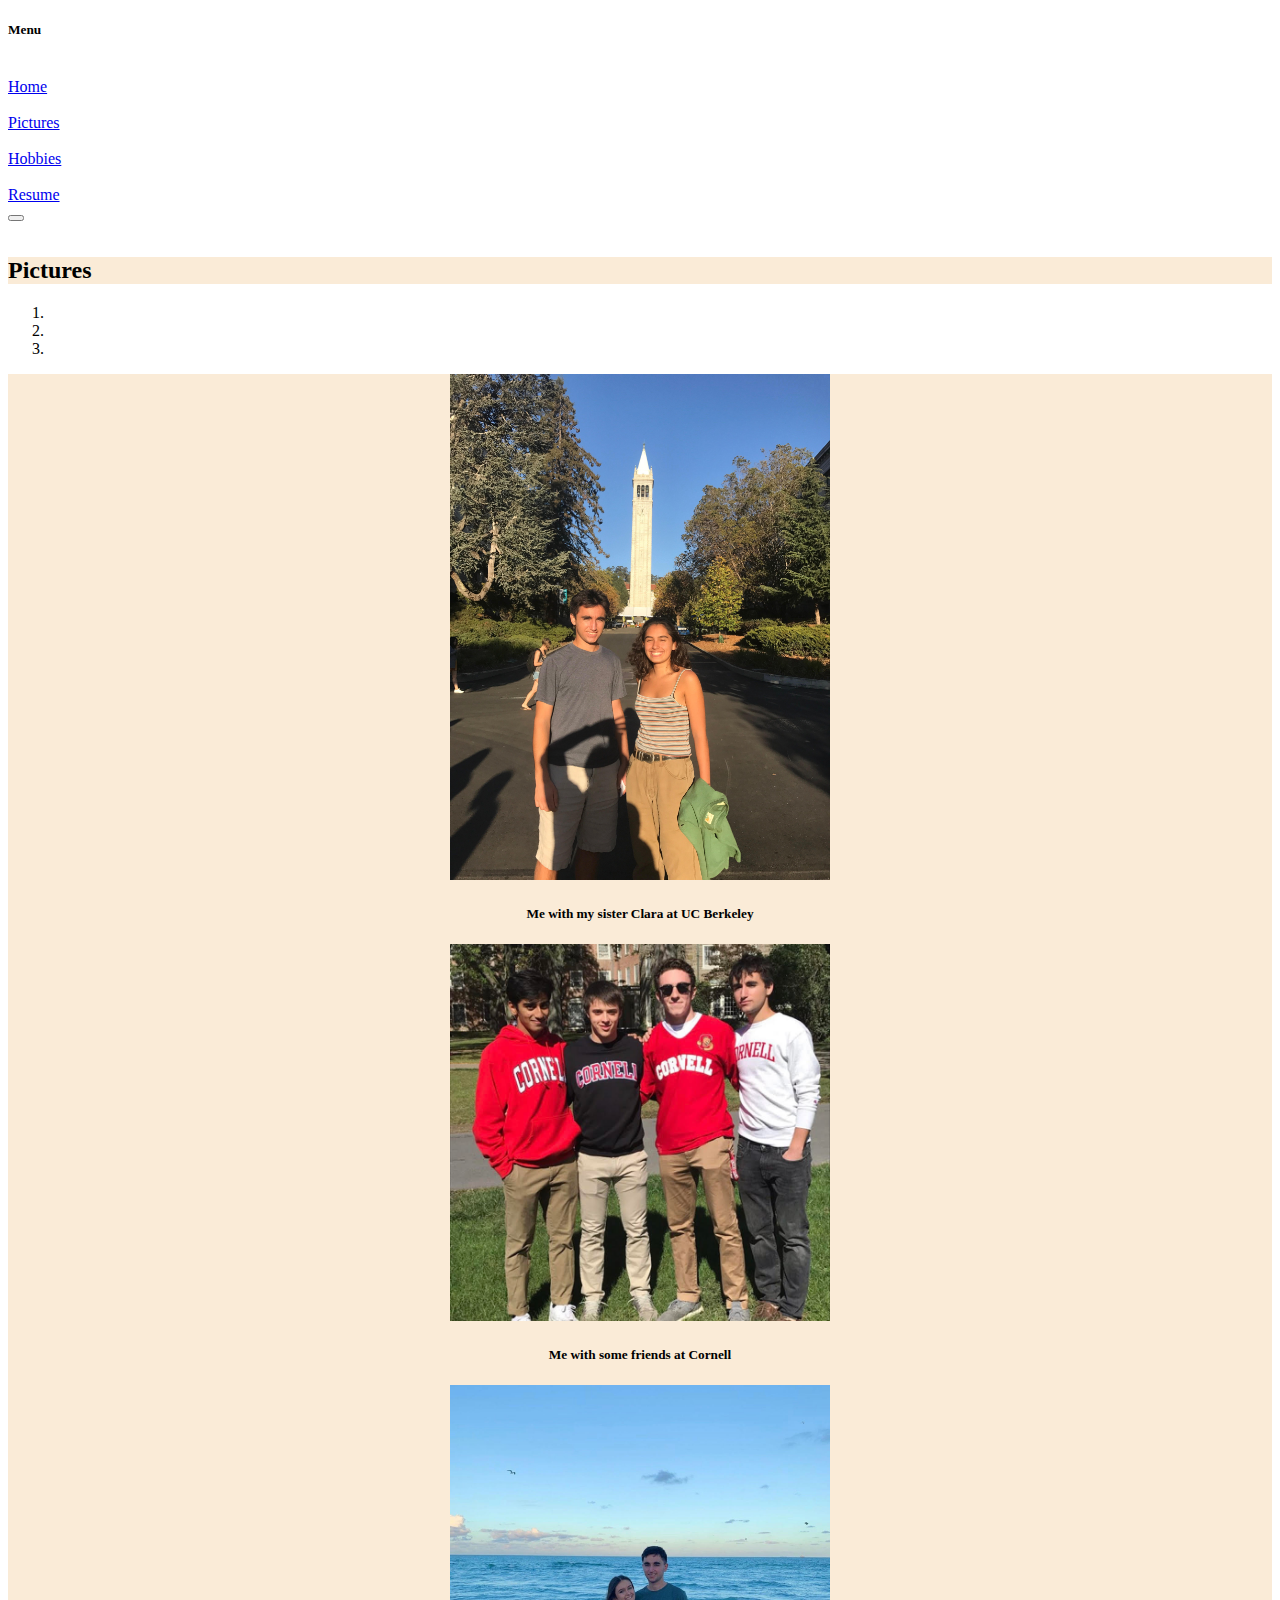
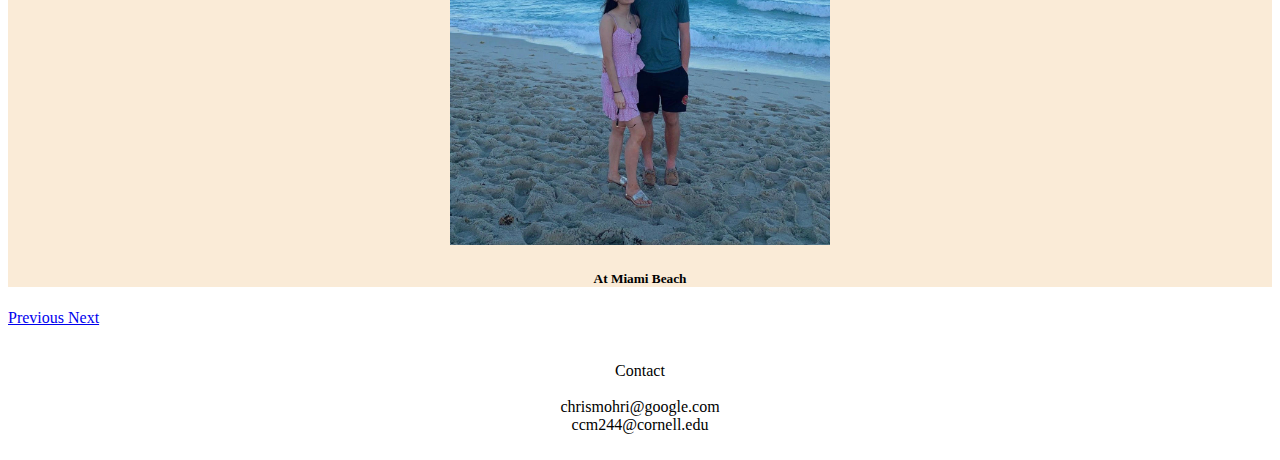
<file: portfolio/src/main/webapp/pictures.html>
<!DOCTYPE html>
<html>
<head>
  <meta charset="UTF-8">
  <title>Chris's Pictures</title>
  <link rel="stylesheet" href="style.css">
  <link rel="stylesheet" href="https://stackpath.bootstrapcdn.com/bootstrap/4.5.0/css/bootstrap.min.css" 
  integrity="sha384-9aIt2nRpC12Uk9gS9baDl411NQApFmC26EwAOH8WgZl5MYYxFfc+NcPb1dKGj7Sk"
  crossorigin="anonymous">
  <script src="script.js"></script>
</head>
  
<body>
  <div class:"container-fluid">
    <div>
      <div class="collapse" id="navbarToggleExternalContent">
        <div class="bg-dark p-4">
          <h5 class="text-white h4">Menu</h5><br>
          <a href="index.html" class="btn btn-outline-light" role="dark">Home</a><br><br>
          <a href="pictures.html" class="btn btn-outline-light" role="dark">Pictures</a><br><br>
          <a href="hobbies.html" class="btn btn-outline-light" role="dark">Hobbies</a><br><br>
          <a href="resume.html" class="btn btn-outline-light" role="dark">Resume</a><br>
        </div>
      </div>
      <div class:"col">
        <nav class="navbar navbar-dark bg-dark">
          <button class="navbar-toggler" type="button" data-toggle="collapse" data-target="#navbarToggleExternalContent" aria-controls="navbarToggleExternalContent" aria-expanded="false" aria-label="Toggle navigation">
          <span class="navbar-toggler-icon"></span>
          </button>
        </nav>
      </div>
    </div>   
  <div class="row peach">
    <div class="col-2">
    </div>
    <div class="col-8 margin-atop">
      <h2>Pictures</h2>
    </div>
  </div>
  <div id="carouselExampleIndicators" class="carousel slide" data-ride="carousel">
    <ol class="carousel-indicators">
      <li data-target="#carouselExampleIndicators" data-slide-to="0" class="active"></li>
      <li data-target="#carouselExampleIndicators" data-slide-to="1"></li>
      <li data-target="#carouselExampleIndicators" data-slide-to="2"></li>
    </ol>
    <div class="carousel-inner peach">
      <div class="carousel-item active center-image">
        <img src="images.html/ChrisClaraUCB.jpg" alt="Picture with sister" style="width:30%;height:30%;">
        <div class="carousel-caption d-none d-md-block">
          <h5>Me with my sister Clara at UC Berkeley</h5>
        </div>
      </div>
      <div class="carousel-item center-image">
        <img src="images.html/quad.jpg" alt="Picture with friends" style="width:30%;height:30%;">
        <div class="carousel-caption d-none d-md-block">
          <h5>Me with some friends at Cornell</h5>
        </div>
      </div>
      <div class="carousel-item center-image">
      <img src="images.html/miami.jpg" alt="Miami Beach" style="width:30%;height:30%;">
        <div class="carousel-caption d-none d-md-block">
          <h5>At Miami Beach</h5>
        </div>
      </div>
    </div>
    <a class="carousel-control-prev" href="#carouselExampleIndicators" role="button" data-slide="prev">
      <span class="carousel-control-prev-icon" aria-hidden="true"></span>
      <span class="sr-only">Previous</span>
    </a>
    <a class="carousel-control-next" href="#carouselExampleIndicators" role="button" data-slide="next">
      <span class="carousel-control-next-icon" aria-hidden="true"></span>
      <span class="sr-only">Next</span>
    </a>
  </div>
  <div class="row bg-dark text-light footer">
    <div class="col center-text">
      Contact<br><br>chrismohri@google.com<br>ccm244@cornell.edu<br><br>
    </div>
  </div>
</div>
  <script src="https://code.jquery.com/jquery-3.2.1.slim.min.js" integrity="sha384-KJ3o2DKtIkvYIK3UENzmM7KCkRr/rE9/Qpg6aAZGJwFDMVNA/GpGFF93hXpG5KkN"
    crossorigin="anonymous"></script>
  <script src="https://cdnjs.cloudflare.com/ajax/libs/popper.js/1.12.9/umd/popper.min.js" integrity="sha384-ApNbgh9B+Y1QKtv3Rn7W3mgPxhU9K/ScQsAP7hUibX39j7fakFPskvXusvfa0b4Q"
    crossorigin="anonymous"></script>
  <script src="https://maxcdn.bootstrapcdn.com/bootstrap/4.0.0/js/bootstrap.min.js" integrity="sha384-JZR6Spejh4U02d8jOt6vLEHfe/JQGiRRSQQxSfFWpi1MquVdAyjUar5+76PVCmYl"
    crossorigin="anonymous"></script>
</body>
</html>
</file>
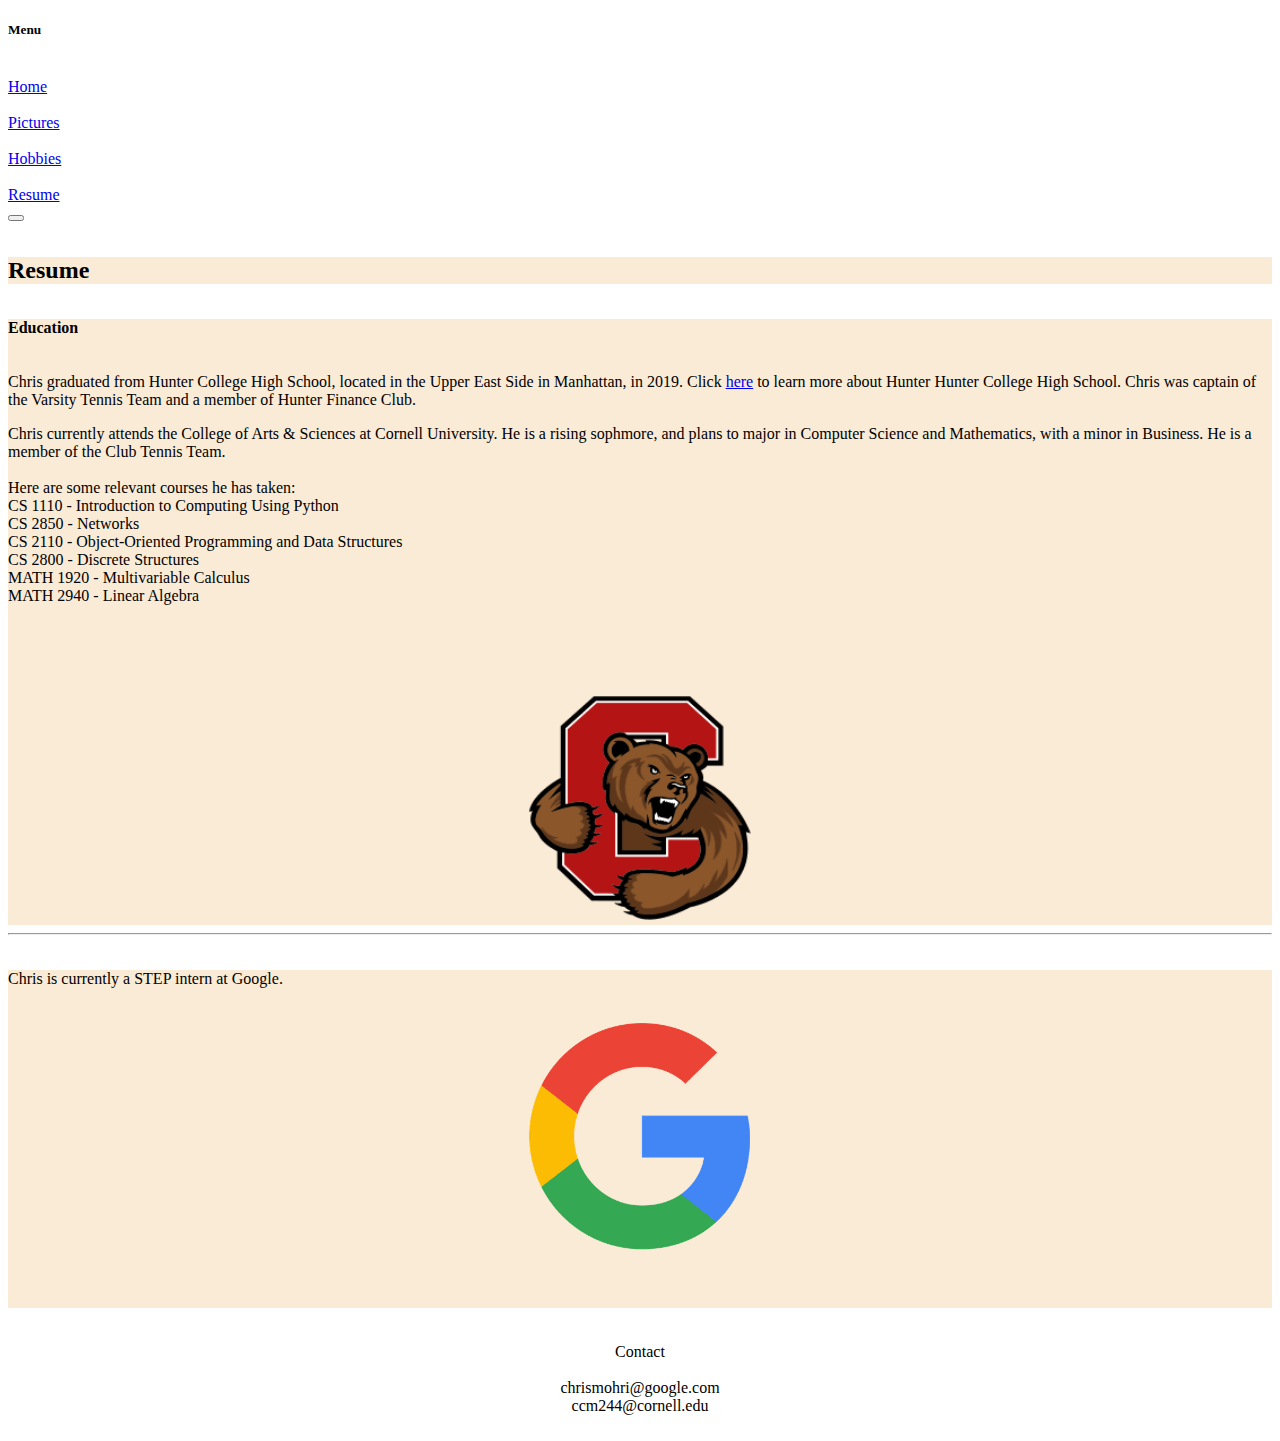
<file: portfolio/src/main/webapp/resume.html>
<!DOCTYPE html>
<html>
<head>
  <meta charset="UTF-8">
  <title>Chris's Resume</title>
  <link rel="stylesheet" href="style.css">
  <link rel="stylesheet" href="https://stackpath.bootstrapcdn.com/bootstrap/4.5.0/css/bootstrap.min.css" 
  integrity="sha384-9aIt2nRpC12Uk9gS9baDl411NQApFmC26EwAOH8WgZl5MYYxFfc+NcPb1dKGj7Sk"
  crossorigin="anonymous">
  <script src="script.js"></script>
</head>

<body>
  <div class:"container-fluid">

    <div>
      <div class="collapse" id="navbarToggleExternalContent">
        <div class="bg-dark p-4">
          <h5 class="text-white h4">Menu</h5><br>
          <a href="index.html" class="btn btn-outline-light" role="dark">Home</a><br><br>
          <a href="pictures.html" class="btn btn-outline-light" role="dark">Pictures</a><br><br>
          <a href="hobbies.html" class="btn btn-outline-light" role="dark">Hobbies</a><br><br>
          <a href="resume.html" class="btn btn-outline-light" role="dark">Resume</a><br>
        </div>
      </div>
      <div class:"col">
        <nav class="navbar navbar-dark bg-dark">
          <button class="navbar-toggler" type="button" data-toggle="collapse" data-target="#navbarToggleExternalContent" aria-controls="navbarToggleExternalContent" aria-expanded="false" aria-label="Toggle navigation">
          <span class="navbar-toggler-icon"></span>
          </button>
        </nav>
      </div>
    </div>   

  <div class="row peach">
    <div class="col-2">
    </div>
    <div class="col-8 margin-atop">
      <h2>Resume</h2>
    </div>
  </div>

  <div class="row peach">
    <div class="col-2">
    </div>
    <div class="col-4 margin-atop">
      <b>Education</b><br><br><br>Chris graduated from Hunter College High School, located in the Upper East 
      Side in Manhattan, in 2019. Click
      <a class="one" href="https://en.wikipedia.org/wiki/Hunter_College_High_School">here</a> 
      to learn more about Hunter Hunter College High School. Chris was captain
      of the Varsity Tennis Team and a member of Hunter Finance Club. <br></p>
      <p>Chris currently attends the College of Arts & Sciences at Cornell University.
      He is a rising sophmore, and plans to major in Computer Science and Mathematics, 
      with a minor in Business. He is a member of the Club Tennis Team. 
      <br><br>
      Here are some relevant courses he has taken:
      <br>
      CS 1110 - Introduction to Computing Using Python<br>
      CS 2850 - Networks<br>
      CS 2110 - Object-Oriented Programming and Data Structures<br>
      CS 2800 - Discrete Structures<br>
      MATH 1920 - Multivariable Calculus<br>
      MATH 2940 - Linear Algebra <br><br><br><br>
    </div>
    <div class="col-4 margin-atop center-text">
      <a class="image-link" href="https://www.cornell.edu">
      <img alt="Cornell logo" src="images.html/cornelllogo.png" style="width:6cm;height:6cm;">
      </a>
    </div>
  </div>

  <div class="row peach">
    <div class="col-2">
    </div>
    <div class="col-8">
      <hr>
    </div>
  </div>

  <div class="row peach">
    <div class="col-2">
    </div>
    <div class="col-4 margin-atop">
      Chris is currently a STEP intern at Google. 
    </div>
    <div class="col-4 margin-atop center-text">
      <a class="image-link" href="https://www.google.com">
      <img alt="Google logo" src="images.html/googlelogo2.png" style="width:6cm;height:6cm;">
      </a>
      <br><br><br><br>
    </div>
  </div>

  <div class="row bg-dark text-light footer">
    <div class="col center-text">
      Contact<br><br>chrismohri@google.com<br>ccm244@cornell.edu<br><br>
    </div>
  </div>
</div>

  <script src="https://code.jquery.com/jquery-3.2.1.slim.min.js" integrity="sha384-KJ3o2DKtIkvYIK3UENzmM7KCkRr/rE9/Qpg6aAZGJwFDMVNA/GpGFF93hXpG5KkN"
    crossorigin="anonymous"></script>
  <script src="https://cdnjs.cloudflare.com/ajax/libs/popper.js/1.12.9/umd/popper.min.js" integrity="sha384-ApNbgh9B+Y1QKtv3Rn7W3mgPxhU9K/ScQsAP7hUibX39j7fakFPskvXusvfa0b4Q"
    crossorigin="anonymous"></script>
  <script src="https://maxcdn.bootstrapcdn.com/bootstrap/4.0.0/js/bootstrap.min.js" integrity="sha384-JZR6Spejh4U02d8jOt6vLEHfe/JQGiRRSQQxSfFWpi1MquVdAyjUar5+76PVCmYl"
    crossorigin="anonymous"></script>
</body>
</html>
</file>
<file: portfolio/src/main/webapp/style.css>
.center-text {
  text-align: center;
  margin-top: 35px;
}

.center-image {
  text-align: center;
}

.left-text {
  text-align: left;
  margin-top: 35px;
}

.right-text {
  text-align: right;
  margin-top: 35px;
}  

.margin-atop {
  margin-top: 35px;
}

.menu-links {
  margin-bottom: 20px;
}

.contact-footer {
  margin-bottom: 15px;
}

.padding-bottom {
  padding-bottom: 35px;
}

.peach {
  background-color: antiquewhite;
}

h1 {
  text-align: left;
  font-weight: 500;
}

#greeting-container, #fact-container, #number1-container, #number2-container, #number3-container {
  margin-top: 20px;
}

.carousel-inner {
  width: 100%;
  max-height: 5000px !important;
  background-color: antiquewhite;
}

#comment-list {
  list-style-type: none;
}

.comment {
  border: thin solid lightskyblue;
  display: flex;
  margin: 10px;
  padding: 10px;
  text-align: left;
}

.comment span {
  flex-grow: 1;
}

#map {
  border: thin solid gray;
  height: 700px;
}
</file>
